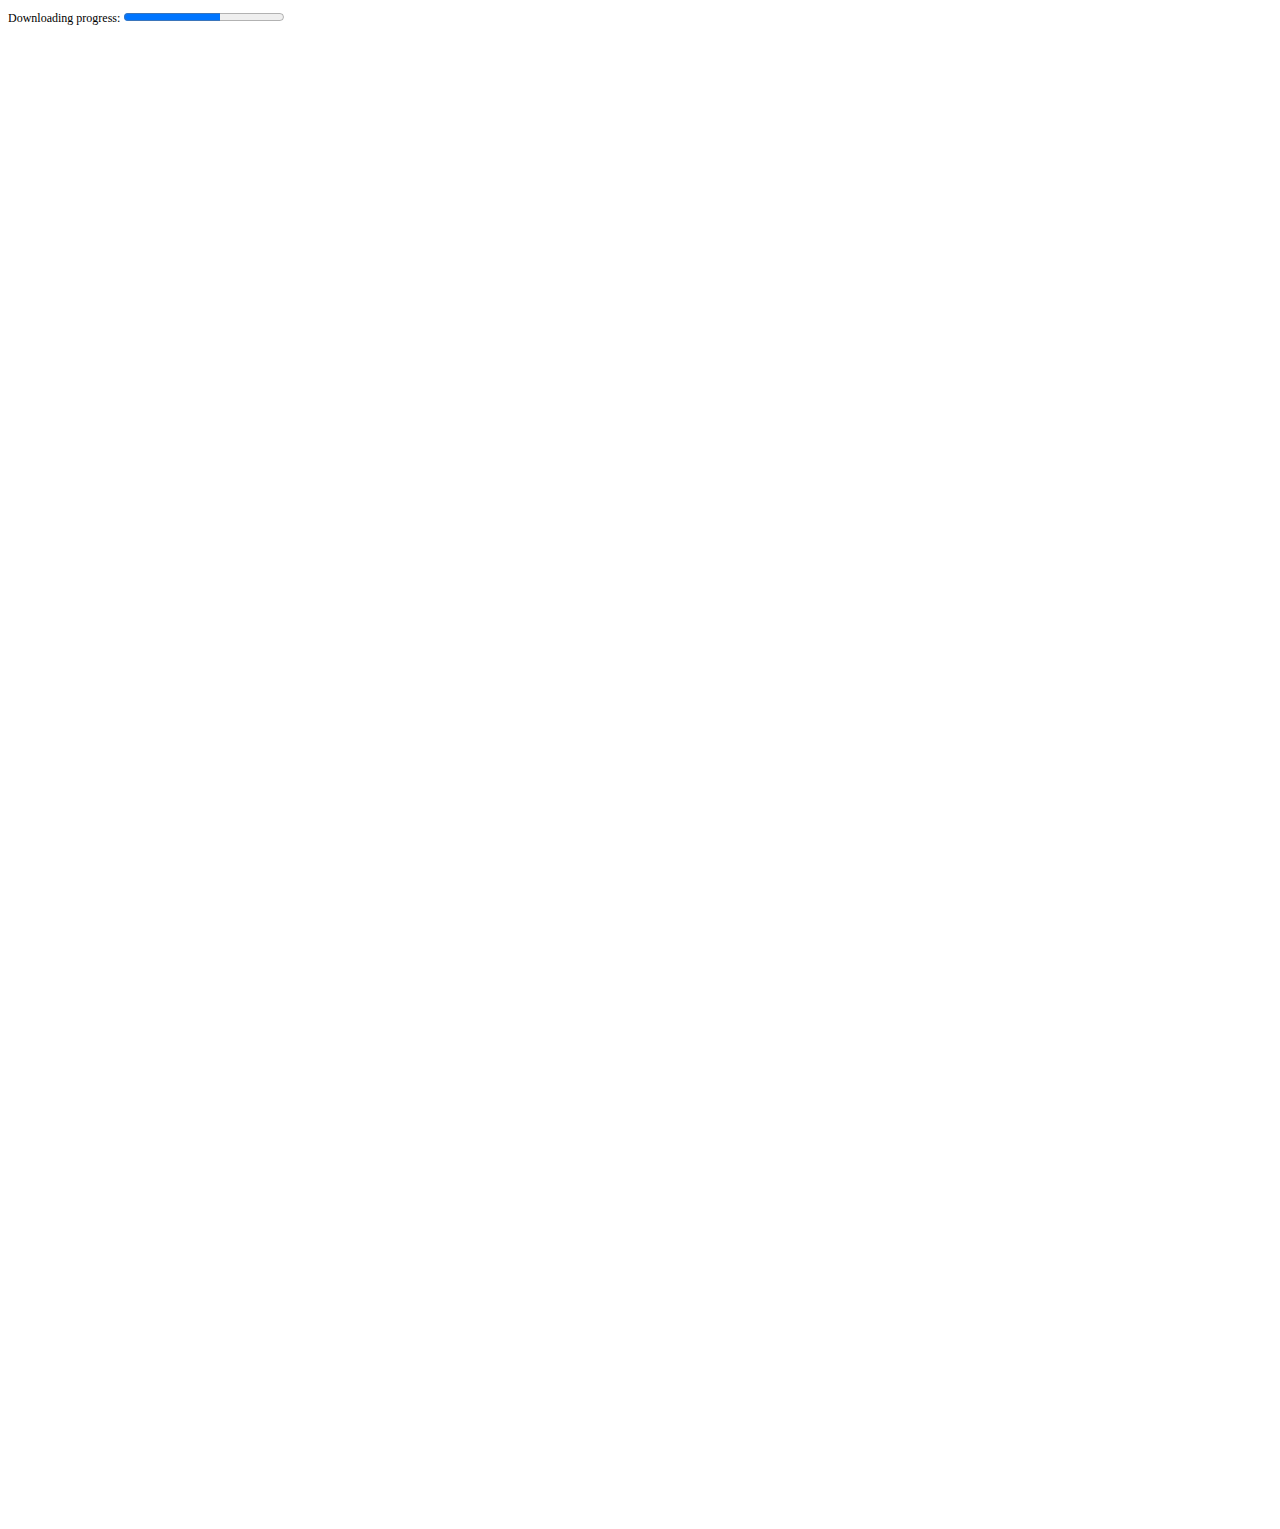
<file: src/main/webapp/index.html>
<!--
Author: Andre Williams
Begin Date: 8/3/2024 7a
-->

<!DOCTYPE html>
<html lang="en">
  <head>
    <meta charset="UTF-8" />
    <meta name="viewport" content="width=device-width, initial-scale=1.0" />
    <meta http-equiv="Cache-control" content="no-store" />
    <meta http-equiv="expires" content="0" />
    <meta http-equiv="pragma" content="no-store" />

    <title>Data Tool by Andre Williams</title>
    <link rel="stylesheet" href=".\styles\index.css" />
  </head>
  <body>
    <div id="outer" class="outer">
      <label for="progress">Downloading progress:</label>
      <progress id="progress" value="0" max="100">77%</progress>
    </div>

    <div id="container" class="container">
      <header class="header">

        <div>Data last refreshed: 4/8/2025 7:14pm </div>
        
        <a href="https://www.linkedin.com/in/andre-williams-625813120/">
          <img
            id="profile"
            src=".\images\profile_pic.png"
            alt="profile picture"/>
        </a>

      </header>

      <section class="About">
        <h2>About Project</h2>
        <p>I began developing this data tool as a final project for a software development course
          I took through <a href="https://www.coursecareers.com">Course Careers</a> during the second 
          half of 2024. This application consists of a frontend (HTML & JS), a backend (Java (REST API)), 
          and a relational database (MySQL). The application was deployed using Azure app service with a
          custom domain and is setup for continuous deployment with Github as the repository source. 
        </p>
        <h2>About Dataset</h2>
        <p>The data used by the application to generate graphical
            infomation and statistics comes from two sources. 1) <a href="https://www.azmet.arizona.edu/">
            The Arizona Meteorological Network (AZMET)</a>  which is managed by the University of Arizona, and 2) <a href="https://www.ncei.noaa.gov/">
            National Center for Environmental Information</a> which is managed by the National Oceanic and
            Atmospheric Administration (NOAA).The data is manually pulled from AZMET and NOAA then 
            migrated over to a MySQL database on Azure. The database is updated with the most current
            data every 24-48 hours.  
          </a>
        </p>
        <h2>Directions</h2>
        <ol>
          <li>Select a Response
            <ul>
              <li>Daily air temperature maximum (atmaxDegF), minimum (atminDegF), and average (atmeanDegF), in fahrenheit, are based on measurements taken every 10 seconds.</li>
            </ul>
          <li>Select year(s)</li>
          <li>Select station(s)</li>
          <li>Select month(s)</li>
          <li>Select analyze by category</li>
          <li>Press Analyze Data</li>
        </ol>
      </section>

      <section class="middle">
        <div class="dataarea">
          <div class="charts" id="charts"></div>
        </div>

        <div class="filter-right">
          <label for="response">Choose a variable:</label>
          <select id="response"></select>

          <label for="year">Filter for year:</label>
          <select id="year" multiple size="auto"></select>

          <label for="station">Filter for Weather station:</label>
          <select id="station" multiple size="auto"></select>

          <label for="month">Filter for Month:</label>
          <select id="month" multiple size="auto"></select>

          <label for="byCategory">Analyze by:</label>
          <select id="byCategory">
            <option value="0">year</option>
            <option value="1">month</option>
            <option value="2">station</option>
          </select>

          <button type="button" class="getFileName" id="getFileName">
            Analyze Data
          </button>
        </div>
      </section>


      <section class="Issues">
        <h2>Application Issues</h2>
        <h4>Problem #1</h4> 
        <p>Periodically, the application filter select options do not completely 
          populate.</p>
        <h4>Cause:</h4> <span>Unknown</span>
        <h4>Fix (Short-term):</h4> <span>Reinitiating download by refreshing the page usually fixes the issue.</span>
      </section>

      <section class="Improvements">
        <h2>Code Improvements</h2>
        <ul>
          <li>
            3/4/2025, eliminated HTTP request used to generate options for month. Eliminated 30+ lines of code. 
          </li>
          <li>
            3/4/2025, eliminated HTTP request used to generate options for response variable. Eliminated 30+ lines of code.
          </li>
          <li>
            3/10/2025, eliminated HTTP request used to generate options for station. Eliminated 15+ lines of code. 
            
        </ul>
      </section>


      <footer class="footer">
        <div class="socialIcons">
          <a href="https://www.linkedin.com/in/andre-williams-625813120/">
            <img
              id="linkin"
              src=".\images\LI-In-Bug.png"
              alt="Linkin Social Icon"
            />
          </a>
        </div>
        <div class="disclaimer">
          <h4>2024 - Data by Andre Williams - All rights reserved.</h4>
        </div>
      </footer>
    </div>

    <script type="module" src=".\scripts\index.js"></script>
  </body>
</html>
</file>
